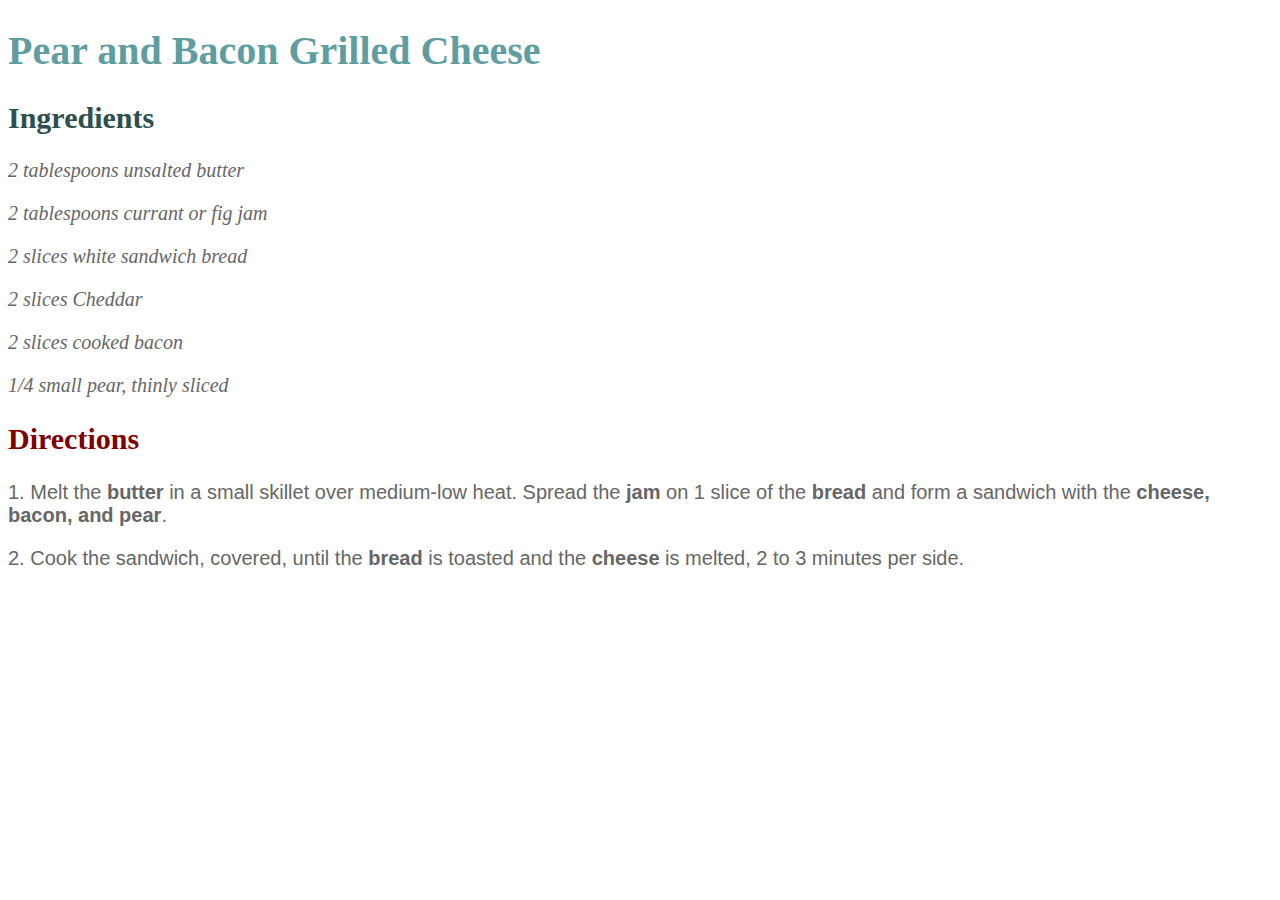
<file: 200/project/index.html>
<!doctype html>
<html lang="en-US">
  <head>
    <title>Grilled Cheese Recipes</title>
    <style>
      h1 {
        color: cadetblue;
      }
      #ingredients {
        color: darkslategray;
      }
      #directions {
        color: maroon;
      }
      .ingredient-text {
        font-style: italic;
      }
      .direction-text {
        font-family: sans-serif;
      }
      body {
        font-size: 20px;
        color: #666;
      }
    </style>
  </head>

  <body>
    <h1>Pear and Bacon Grilled Cheese</h1>

    <h2 id='ingredients'>Ingredients</h2>
    <div class='ingredient-text'>
      <p>2 tablespoons unsalted butter</p>
      <p>2 tablespoons currant or fig jam</p>
      <p>2 slices white sandwich bread</p>
      <p>2 slices Cheddar</p>
      <p>2 slices cooked bacon</p>
      <p>1/4 small pear, thinly sliced</p>
    </div>

    <h2 id='directions'>Directions</h2>
    <div class='direction-text'>
      <p>1. Melt the <strong>butter</strong> in a small skillet over medium-low heat. Spread the <strong>jam</strong> on 1 slice of the <strong>bread</strong> and form a sandwich with the <strong>cheese, bacon, and pear</strong>.</p>
      <p>2. Cook the sandwich, covered, until the <strong>bread</strong> is toasted and the <strong>cheese</strong> is melted, 2 to 3 minutes per side.</p>
    </div>
  </body>
</html>
</file>
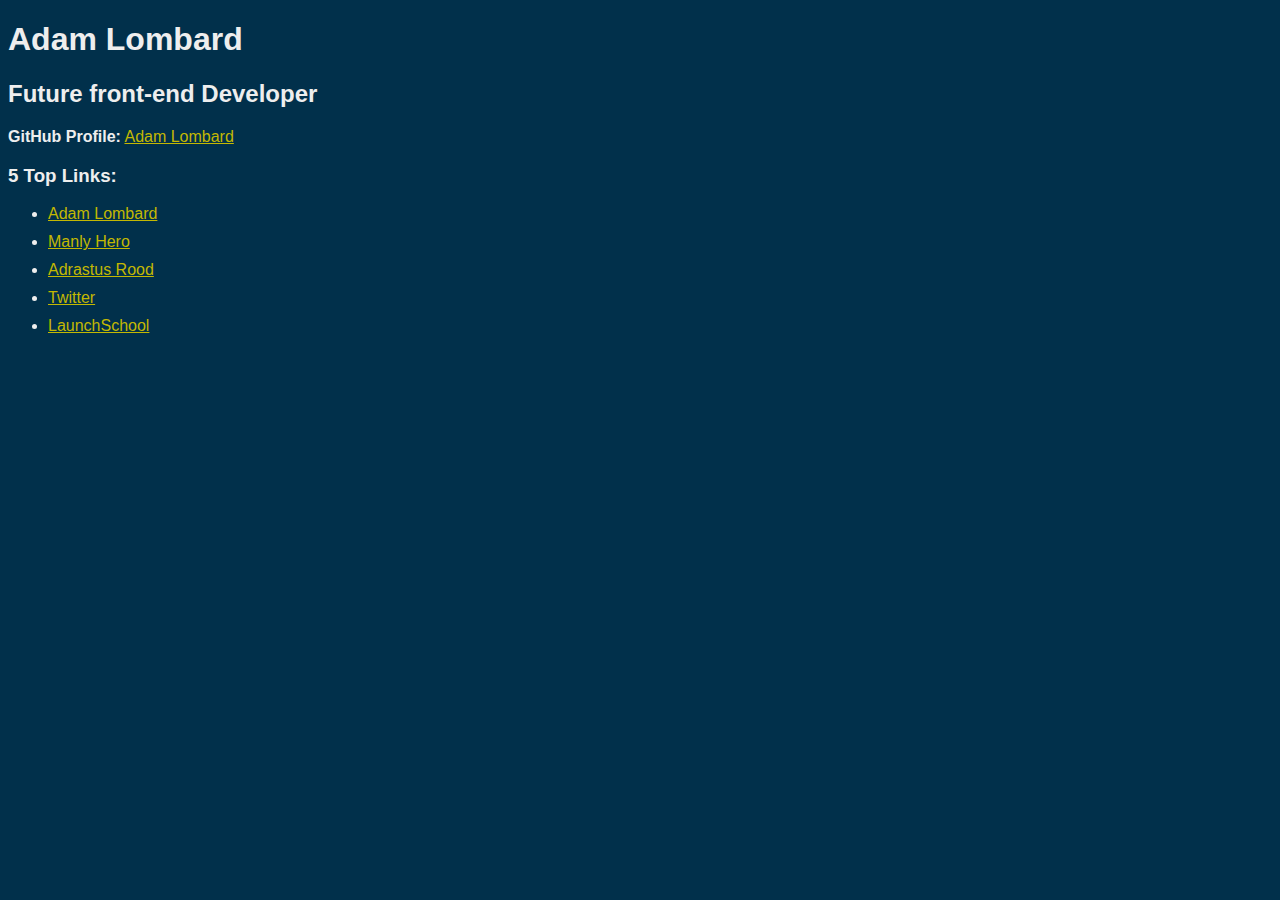
<file: 201/lesson_02/index.html>
<!doctype html>
<html lang="en-US">
  <head>
    <title></title>
    <meta charset="UTF-8" />
    <style>
      body {
        font-family: Helvetica, Arial, sans-serif;
        color: #eee;
        background-color: #01304b;
      }
      a {
        color: #c3b802;
      }
      li {
        padding-bottom: 10px;
      }
    </style>

  </head>

  <body>
    <h1>Adam Lombard</h1>
    <h2>Future front-end Developer</h2>
    <p><strong>GitHub Profile:</strong> <a href="https://github.com/AdamLombard">Adam Lombard</a></p>
    <h3>5 Top Links:</h3>
    <ul>
      <li>
        <a href="http://www.adamlombard.com/" target="_blank">Adam Lombard</a>
      </li>
      <li>
        <a href="http://www.manlyhero.com/" target="_blank">Manly Hero</a>
      </li>
      <li>
        <a href="http://www.adrastusrood.com/" target="_blank">Adrastus Rood</a>
      </li>
      <li>
        <a href="https://twitter.com/AdamLombard" target="_blank">Twitter</a>
      </li>
      <li>
        <a href="https://launchschool.com" target="_blank">LaunchSchool</a>
      </li>
    </ul>
  </body>
</html>
</file>
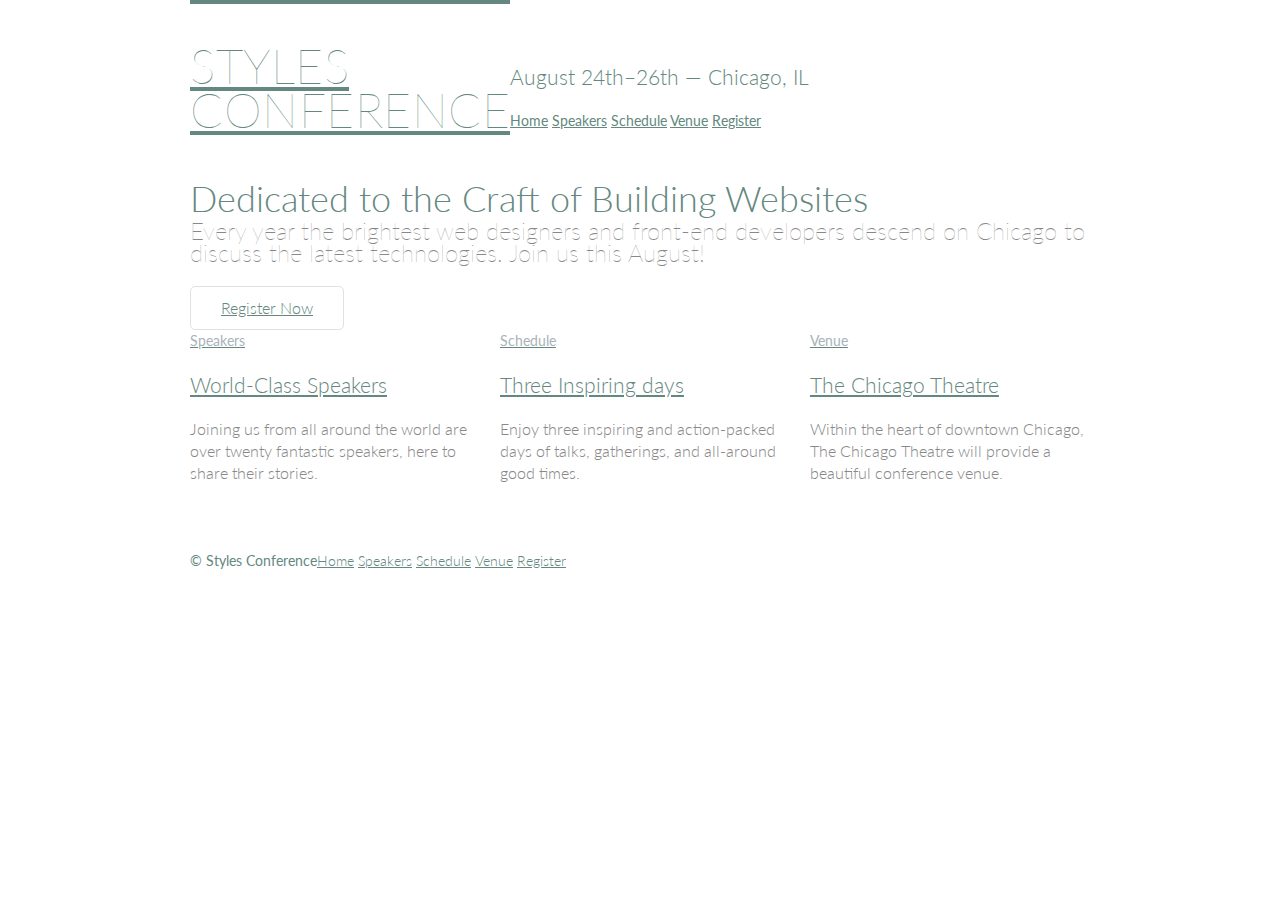
<file: 200/shayhowe/styles-conference/index.html>
<!DOCTYPE html>
<html lang="en">
  <head>
    <meta charset="utf-8">
    <title>Styles Conference</title>
    <link rel="stylesheet" href="assets/stylesheets/main.css">
    <link href="https://fonts.googleapis.com/css?family=Lato:100,300,400" rel="stylesheet">
  </head>
  <body>
    <header class="container group">
      <h1 class="logo">
        <a href="index.html">Styles <br> Conference</a>
      </h1>
      <h3 class="tagline">August 24<sup>th</sup>&ndash;26<sup>th</sup> &mdash; Chicago, IL</h3>
      <nav class="primary-nav">
        <a href="index.html">Home</a>
        <a href="speakers.html">Speakers</a>
        <a href="schedule.html">Schedule</a>
        <a href="venue.html">Venue</a>
        <a href="register.html">Register</a>
      </nav>
    </header>
    <section class="hero container">
      <h2> Dedicated to the Craft of Building Websites</h2>
      <p>Every year the brightest web designers and front-end developers descend on Chicago to discuss the latest technologies. Join us this August!</p>
      <a class="btn btn-alt" href="register.html">Register Now</a>
    </section>
    <section class="grid">
      
      <!-- Speakers -->
      <section class="teaser col-1-3">
        <a href="speakers.html">
          <h5>Speakers</h5>
          <h3>World-Class Speakers</h3>
        </a>
        <p>Joining us from all around the world are over twenty fantastic speakers, here to share their stories.</p>
      </section><!--
      
      Schedule
      --><section class="teaser col-1-3">
        <a href="schedule.html">
          <h5>Schedule</h5>
          <h3>Three Inspiring days</h3>
        </a>
        <p>Enjoy three inspiring and action-packed days of talks, gatherings, and all-around good times.</p>
      </section><!--
      
      Venue
      --><section class="teaser col-1-3">
        <a href="venue.html">
          <h5>Venue</h5>
          <h3>The Chicago Theatre</h3>
        </a>
        <p>Within the heart of downtown Chicago, The Chicago Theatre will provide a beautiful conference venue.</p>
      </section>
    </section>
    <footer class="primary-footer container group">
      <small>&copy; Styles Conference</small>
      <nav>
        <a href="index.html">Home</a>
        <a href="speakers.html">Speakers</a>
        <a href="schedule.html">Schedule</a>
        <a href="venue.html">Venue</a>
        <a href="register.html">Register</a>
      </nav>
    </footer>
  </body>
</html>
</file>
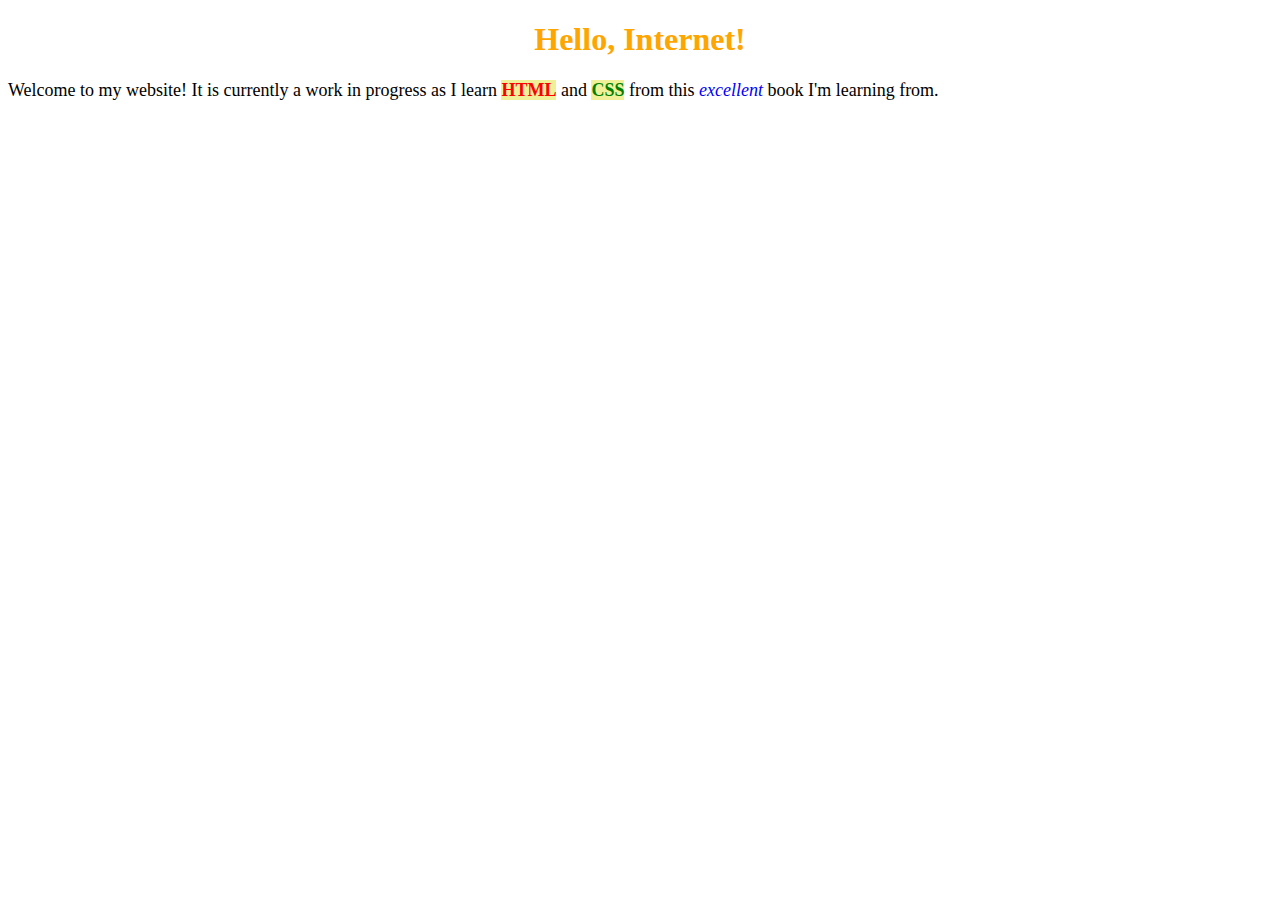
<file: 200/hello.html>
<!doctype html>
<html>
  <head>
    <title>Welcome!</title>
    <meta charset="utf-8"/>
    <style>
      h1 {
        color: orange;
        text-align: center;
      }

      p {
        font-size: 14px;
      }
      
      #intro {
        font-size: 18px;
      }

      strong.highlight {
        background-color: #f0f099;
      }

      .red {
        color: red;
      }

      .green {
        color: green;
      }
      
      .blue {
        color: blue;
      }
    </style>
  </head>

  <body>
    <h1>Hello, Internet!</h1>
    <div>
      <p id="intro">Welcome to my website! It is currently a <span>work in progress</span> as I learn <strong class="highlight red">HTML</strong> and <strong class="highlight green">CSS</strong> from this <em class="highlight blue">excellent</em> book I'm learning from.</p>
    </div>
  </body>
</html>
</file>
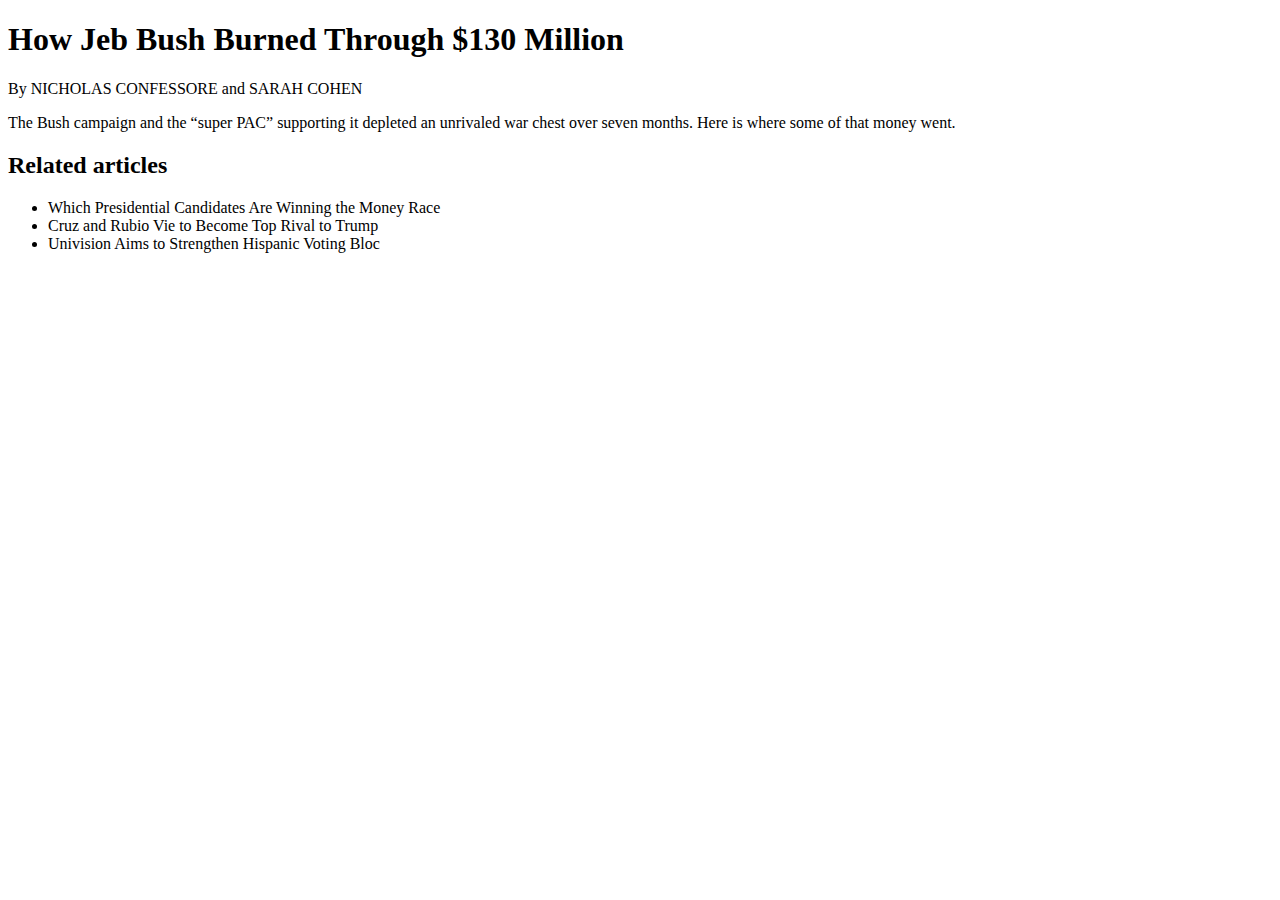
<file: 201/lesson_02/block-elements-1.html>
<!doctype html>
<html lang="en-US">
  <head>
    <title>Block Element Exercises - 1</title>
  </head>

  <body>
    <header>
      <h1>How Jeb Bush Burned Through $130 Million</h1>
    </header>

    <p>By NICHOLAS CONFESSORE and SARAH COHEN</p>
    <p>The Bush campaign and the “super PAC” supporting it depleted an unrivaled war chest over seven months. Here is where some of that money went.</p>

    <h2>Related articles</h2>
    <ul>
      <li>Which Presidential Candidates Are Winning the Money Race</li>
      <li>Cruz and Rubio Vie to Become Top Rival to Trump</li>
      <li>Univision Aims to Strengthen Hispanic Voting Bloc</li>
    </ul>
  </body>
</html>
</file>
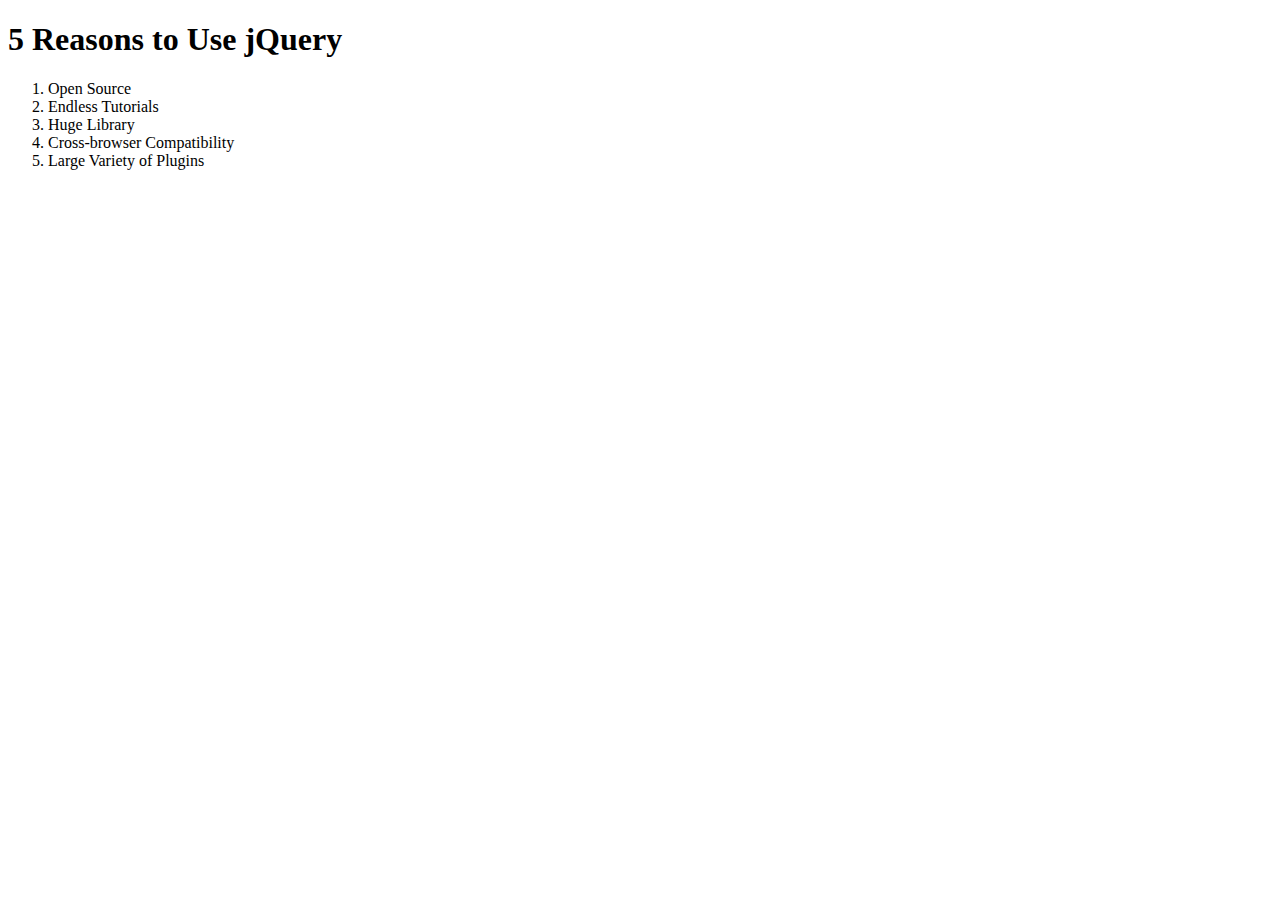
<file: 201/lesson_02/block-elements-2.html>
<!doctype html>
<html lang="en-US">
  <head>
    <title>Block Element Exercises - 2</title>
  </head>

  <body>
    <h1>5 Reasons to Use jQuery</h1>
    <ol>
      <li>Open Source</li>
      <li>Endless Tutorials</li>
      <li>Huge Library</li>
      <li>Cross-browser Compatibility</li>
      <li>Large Variety of Plugins</li>
    </ol>
  </body>
</html>
</file>
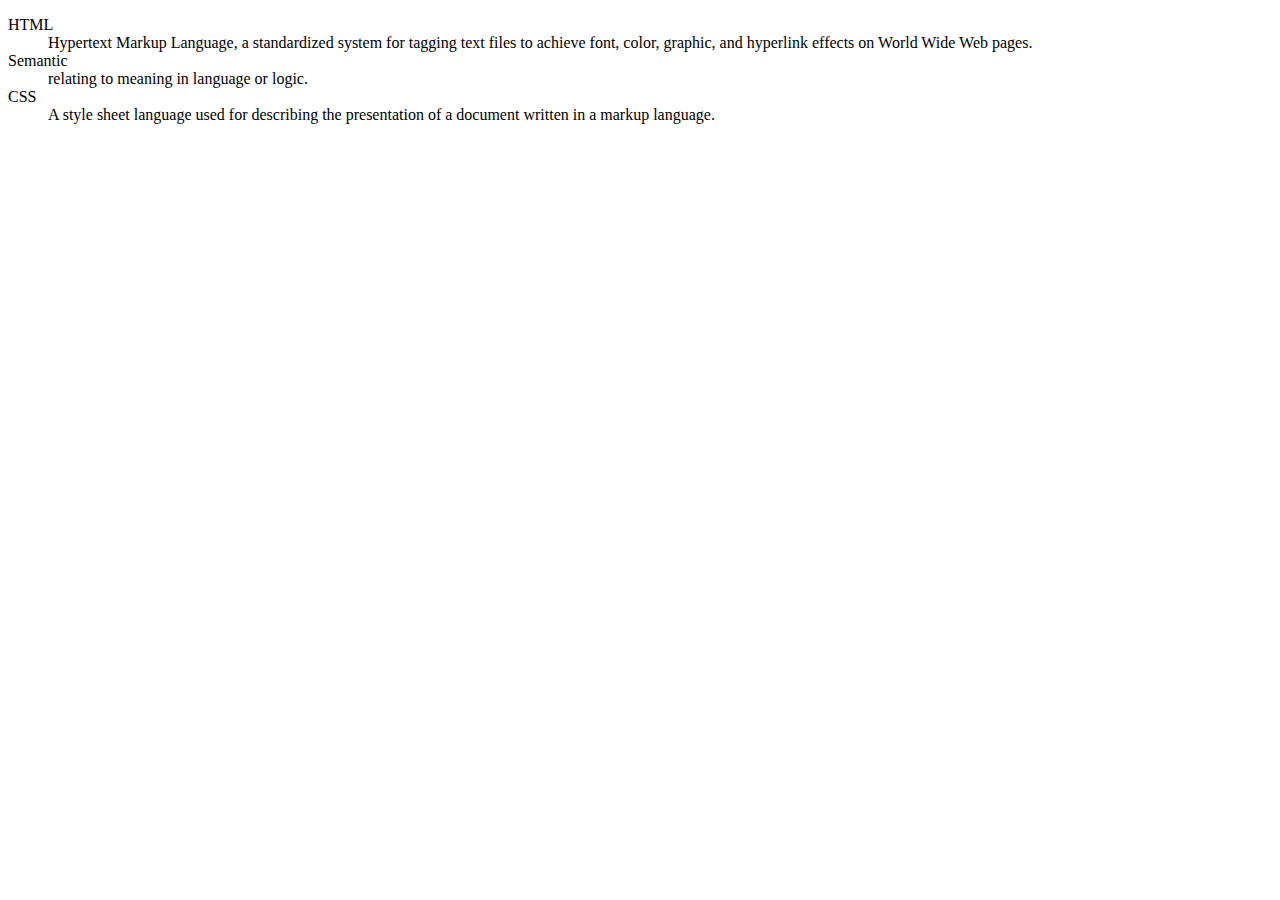
<file: 201/lesson_02/block-elements-3.html>
<!doctype html>
<html lang="en-US">
  <head>
    <title>Block Element Exercises - 3</title>
  </head>

  <body>
    <dl>
      <dt>HTML</dt>
      <dd>Hypertext Markup Language, a standardized system for tagging text files to achieve font, color, graphic, and hyperlink effects on World Wide Web pages.</dd>

      <dt>Semantic</dt>
      <dd>relating to meaning in language or logic.</dd>

      <dt>CSS</dt>
      <dd>A style sheet language used for describing the presentation of a document written in a markup language.</dd>
    </dl>

  </body>
</html>
</file>
<file: 200/shayhowe/styles-conference/assets/stylesheets/main.css>
/* http://meyerweb.com/eric/tools/css/reset/ 
   v2.0 | 20110126
   License: none (public domain)
*/

html, body, div, span, applet, object, iframe,
h1, h2, h3, h4, h5, h6, p, blockquote, pre,
a, abbr, acronym, address, big, cite, code,
del, dfn, em, img, ins, kbd, q, s, samp,
small, strike, strong, sub, sup, tt, var,
b, u, i, center,
dl, dt, dd, ol, ul, li,
fieldset, form, label, legend,
table, caption, tbody, tfoot, thead, tr, th, td,
article, aside, canvas, details, embed, 
figure, figcaption, footer, header, hgroup, 
menu, nav, output, ruby, section, summary,
time, mark, audio, video {
  margin: 0;
  padding: 0;
  border: 0;
  font-size: 100%;
  font: inherit;
  vertical-align: baseline;
}
/* HTML5 display-role reset for older browsers */
article, aside, details, figcaption, figure, 
footer, header, hgroup, menu, nav, section {
  display: block;
}
body {
  line-height: 1;
}
ol, ul {
  list-style: none;
}
blockquote, q {
  quotes: none;
}
blockquote:before, blockquote:after,
q:before, q:after {
  content: '';
  content: none;
}
table {
  border-collapse: collapse;
  border-spacing: 0;
}

/*
CUSTOM SYTLES
*/
body {
  color: #888;
  font: 300 16px/22px "Lato", "Open Sans", "Helvetica Neue", Helvetica, Arial, sans-serif;
}


/*
GRID
*/

*,
*:before,
*:after {
  -webkit-box-sizing: border-box;
     -moz-box-sizing: border-box;
          box-sizing: border-box;
}

.container,
.grid {
  margin: 0 auto;
  width: 960px;
}

.container {
  padding-left: 30px;
  padding-right: 30px;
}

.col-1-3 {
  width: 33.33%;
}
.col-2-3 {
  width: 66.66%;
}
.col-1-3,
.col-2-3 {
  display: inline-block;
  vertical-align: top;
}
.grid,
.col-1-3,
.col-2-3 {
  padding-left: 15px;
  padding-right: 15px;
}


/*
CLEARFIX
*/

.group:before,
.group:after {
  content: "";
  display: table;
}

.group:after {
  clear: both;
}

.group {
  clear: both;
  *zoom: 1;
}


/*
TYPOGRAPHY
*/

h1, h3, h4, h5, p {
  margin-bottom: 22px;
}

h1, h2, h3, h4 {
  color: #648880;
}

h1 {
  font-size: 36px;
  line-height: 44px;
}
h2 {
  font-size: 24px;
  line-height: 44px;
}
h3 {
  font-size: 21px;
}
h4 {
  font-size: 18px;
}
h5 {
  color: #a9b2b9;
  font-size: 14px;
  font-weight: 400;
}
strong {
  font-weight: 400;
}
cite, em {
  font-style: italic;
}

/*
LINKS
*/
a:hover {
  color: #a9b2b9;
}
a {
  color: #648880;
}


/*
BUTTONS
*/

.btn {
  border-radius: 5px;
  display: inline-block;
  margin: 0;
}

.btn-alt {
  border: 1px solid #dfe2e5;
  padding: 10px 30px;
}


/*
HOME
*/
.hero {
  line-height: 44px
  padding: 22px 80px 66px 80px;
}
.hero h2 {
  font-size: 36px;
}
.hero p {
  font-size: 24px;
  font-weight: 100;
}
.teaser a:hover h3 {
  color: #a9b2b9;
}


/*
PRIMARY HEADER
*/
.logo {
  border-top: 4px solid #648880;
  float: left;
  font-size: 48px;
  font-weight: 100;
  letter-spacing: .5px;
  line-height: 44px;
  padding: 40px 0 22px 0;
  text-transform: uppercase;
}
.tagline {
  margin: 66px 0 22px 0;
}
.primary-nav {
  font-size: 14px;
  font-weight: 400;
}


/*
PRIMARY FOOTER
*/
.primary-footer {
  color: #648880;
  font-size: 14px;
  padding-bottom: 44px;
  padding-top: 44px;
}
.primary-footer small {
  float: left;
  font-weight: 400;
}
</file>
